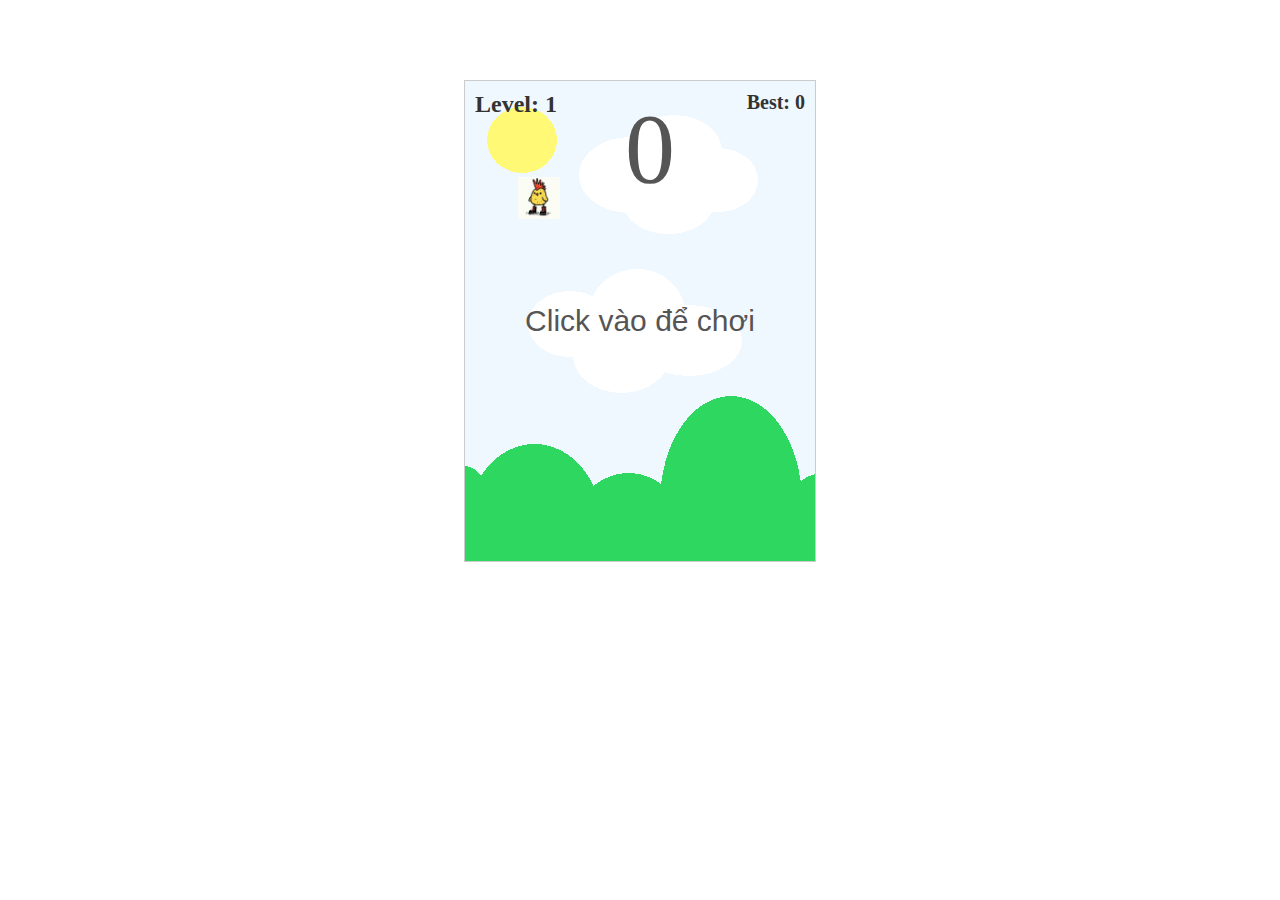
<file: Tuan5/VeNha/flappybird/BaiTap2.html>
<!DOCTYPE html>
<html>
<head>
    <meta charset="utf-8" />
    <title>BaiTap2</title>
    <link rel="icon" type="image/png" sizes="16x16" href="https://i.pinimg.com/736x/8f/d5/ac/8fd5ac67e7f34c2c5603ded84d438e93.jpg">
    <link href="css/style.css" rel="stylesheet"/>
</head>
<body>
    <div id="container">   
        <div id="bird"></div>
        <span id="level">Level: 1</span>
        <div id="pole_1" class="pole"></div>
        <div id="pole_2" class="pole"></div>
        <button id="play_btn">Click vào để chơi</button>
        <span id="score">0</span>
        <span id="best_score">Best: 0</span>
    </div>
    <button id="restart_btn">Chơi lại</button>
    <script src="js/jquery.min.js"></script>
    <script src="js/script.js"></script>
</body>
</html>
</file>
<file: Tuan5/VeNha/flappybird/css/style.css>
button { outline: none; }

body { 
    height: 100%; 
    width: 100%; 
    margin: 0; 
}

/* Khung game */
#container { 
    position: relative; 
    height: 480px; 
    width: 350px; 
    border: 1px solid #ccc; 
    background: url('../sprites/bg.png'); 
    overflow: hidden; 
    margin: 80px auto; 
}

/* Con chim */
#bird { 
    position: absolute; 
    background: url('../sprites/bird.jpg'); 
    height: 42px; 
    width: 65px; 
    background-size: contain; 
    background-repeat: no-repeat; 
    top: 20%; 
    left: 15%; 
}

/* Ống nước */
.pole { 
    position: absolute; 
    height: 170px; 
    width: 60px; 
    background: url('../sprites/pipe.jpg') no-repeat center/cover; 
    right: -64px; 
    border: 2px solid #000; 
}

/* Ống trên */
#pole_1 { 
    top: 0; 
    border-top: none; 
    transform: rotate(180deg); 
    border: none; 
}

/* Ống dưới */
#pole_2 { 
    bottom: 0; 
    border-bottom: none; 
    border: none; 
}

/* Điểm */
#score { 
    font-size: 100px; 
    position: absolute; 
    width: 100%; 
    text-align: center; 
    padding: 10px; 
    color: #555; 
}

/* Nút chơi lại */
#restart_btn { 
    position: absolute; 
    top: 0; 
    width: 100%; 
    padding: 20px; 
    background-color: #fff; 
    color: #555; 
    font-size: 35px; 
    border: 1px solid #e5e5e5; 
    cursor: pointer; 
    display: none; 
}

/* Nút chơi game */
#play_btn { 
    display: block; 
    position: absolute; 
    width: 100%; 
    height: 100%; 
    background-color: transparent; 
    border: 0; 
    font-size: 30px; 
    color: #555; 
}

#level {
    position: absolute;
    top: 10px;
    left: 10px;
    font-size: 24px;
    font-weight: bold;
    color: #333;
}

#best_score {
    position: absolute;
    top: 10px;
    right: 10px;
    font-size: 20px;
    font-weight: bold;
    color: #333;
}

.powerup {
    position: absolute;
    width: 30px;
    height: 30px;
    background-size: contain;
    background-repeat: no-repeat;
}

.powerup[data-type="coin"] { 
    background-image: url('../sprites/coin.jpg'); 
}
.powerup[data-type="heart"] { 
    background-image: url('../sprites/heart.jpg'); 
}
.powerup[data-type="slow"] { 
    background-image: url('../sprites/clock.jpg'); 
}
.powerup[data-type="shield"] { 
    background-image: url('../sprites/shield.jpg'); 
}
</file>
